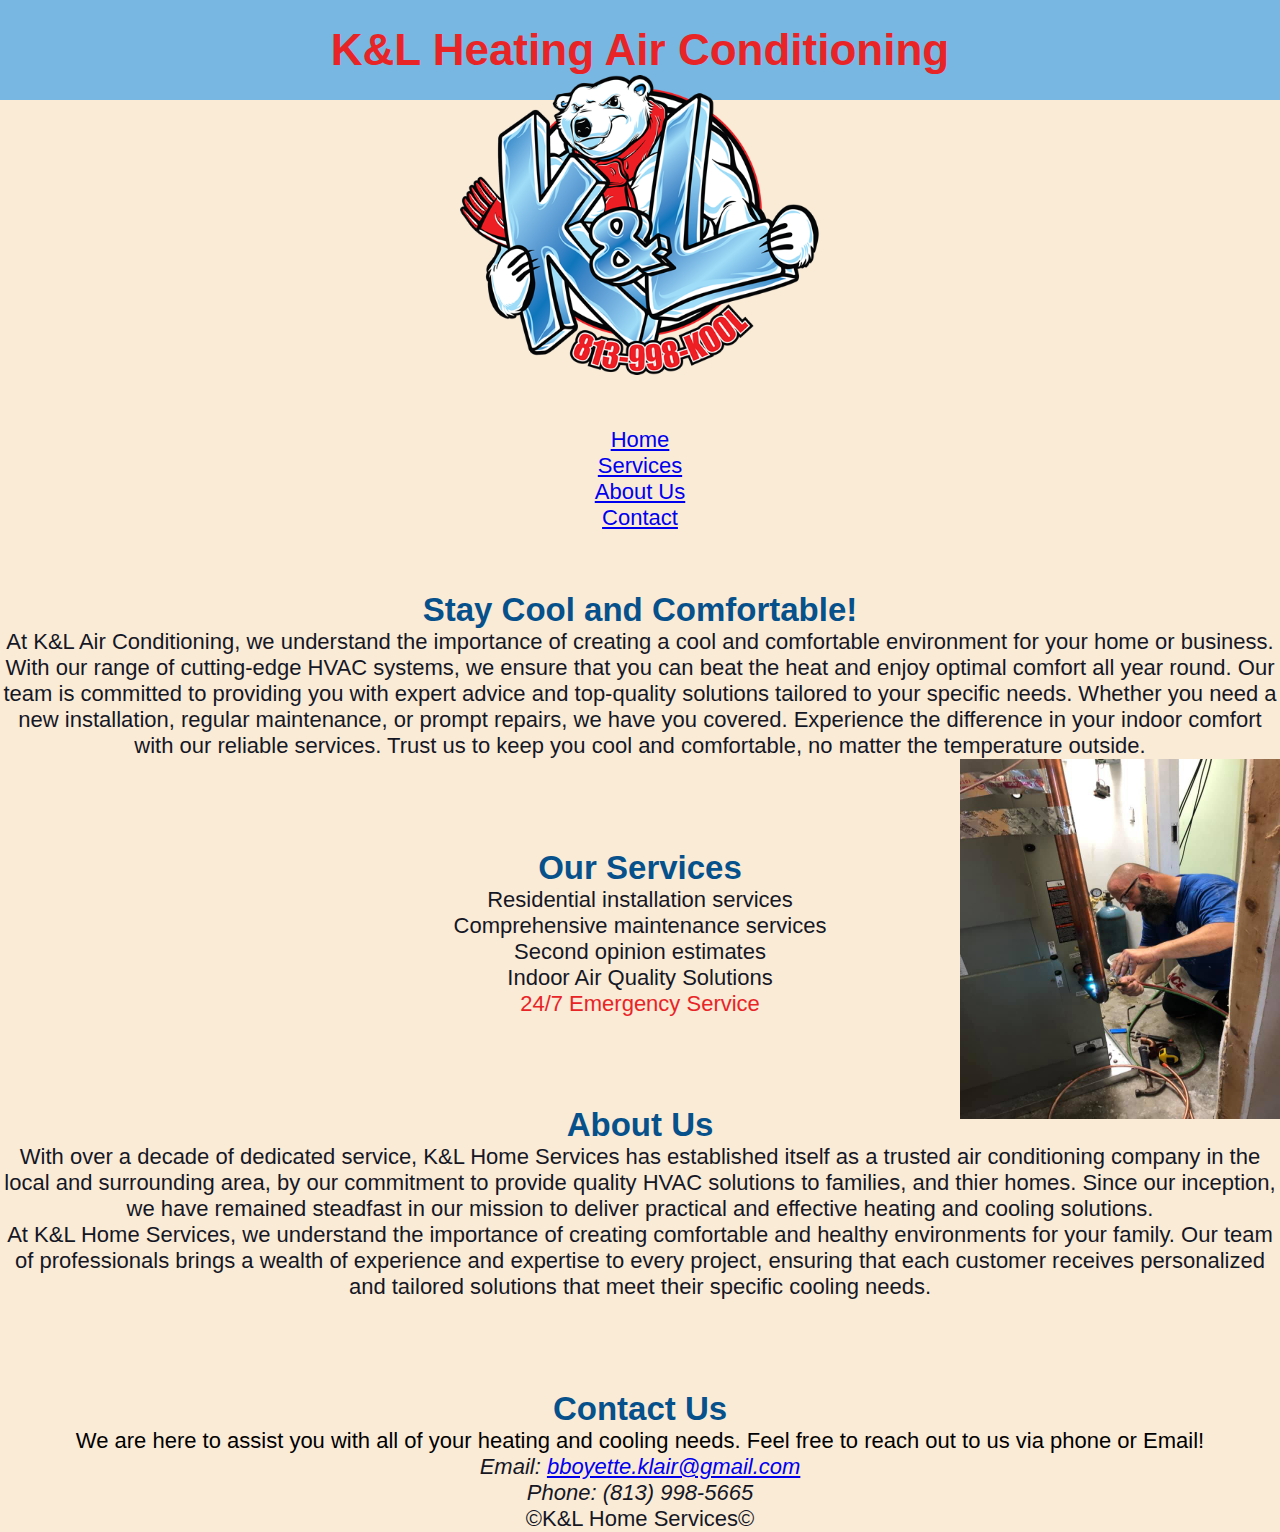
<file: Index.html>
<!DOCTYPE html>
<html lang="en">
<head>
    <meta charset="UTF-8">
    <meta name="viewport" content="width=device-width, initial-scale=1.0">
    <title>K&L Home Services</title>
    <link rel="stylesheet" href="stylesheet.css">
    
    <div class="banner">
        <div class="banner__content">
            <div class="banner__text"> 
                <div class="banner__padding 0;" 
                
                </div>
    
     <!-- You can create a CSS file for styling -->
</head>
<div style="text-align: center;">
    <div class="moved-text">
        <h1 style="color: #e92427;">K&L Heating Air Conditioning</h1>
    </div>
<body style="background-color: antiquewhite">
    <div class="kllogo">
    <img src="kllogo.jpeg" height="300px" width="360px">
    </div>
    <div class="kenny">
    <img src="kennykl.jpeg" height="360px" width="360px">
    </div>
    <header>
        
        
        
        <div class="section2" style="text-align: center;">
        <nav>
            <ul style="list-style-type: none;">
                <li><a href="#home">Home</a></li>
                <li><a href="#services">Services</a></li>
                <li><a href="#about">About Us</a></li>
                <li><a href="#contact">Contact</a></li>
            </ul>
        </nav>
        </div>
    
    </header>

    <section id="home">
        <div class="h2" style="text-align: center;">
        <h2 style="color: rgb(6, 81, 139)"> Stay Cool and Comfortable!</h2>
        </div>
        <span style="color: rgb(21, 23, 37); text-align:center;">
        <p style="color:rgb(21, 23, 37)"> At K&L Air Conditioning, we understand the importance of creating
        a cool and comfortable environment for your home or business. With our range of cutting-edge HVAC
        systems, we ensure that you can beat the heat and enjoy optimal comfort all year round. Our team is
        committed to providing you with expert advice and top-quality solutions tailored to your specific needs.
        Whether you need a new installation, regular maintenance, or prompt repairs, we have you covered.
        Experience the difference in your indoor comfort with our reliable services. Trust us to keep you cool
        and comfortable, no matter the temperature outside.
        </p>
        </span>
    </section>
<div class="section-space">
    <section id="services">
        <h2 style="color: rgb(6, 81, 139)">Our Services</h2>
        <ul style="color: rgb(21, 23, 37)">
            <li>Residential installation services</li>
            <li>Comprehensive maintenance services</li>
            <li>Second opinion estimates</li>
            <li>Indoor Air Quality Solutions</li>
            <li style="color: #e92427">24/7 Emergency Service</li>
        </ul>
    </section>
</div>
<div class="section-space">
    <section id="about">
        <h2 style="color: rgb(6, 81, 139)">About Us</h2>
        <p style="color:rgb(21, 23, 37)"> With over a decade of dedicated service,
         K&L Home Services has established itself as a trusted air conditioning
         company in the local and surrounding area, by our commitment to provide quality HVAC solutions to 
         families, and thier homes. Since our inception, we have remained steadfast in our mission
         to deliver practical and effective heating and cooling solutions. </p>
         <p style="color: rgb(21, 23, 37);"> At K&L Home Services, we understand the importance of creating
          comfortable and healthy environments for your family. Our team of professionals brings a wealth of 
          experience and expertise to every project, ensuring that each customer receives personalized and
          tailored solutions that meet their specific cooling needs.</p>
    </section>
</div>
<div class="section-space">
    <section id="contact">
        <h2 style="color: rgb(6, 81, 139)">Contact Us</h2>
        <p>We are here to assist you with all of your heating and cooling needs.
            Feel free to reach out to us via phone or Email!</p>
        <address style="color:rgb(21, 23, 37)">
            Email: <a href="mailto:bboyette.klair@gmail.com">bboyette.klair@gmail.com</a><br>
            Phone: <a href="tel:+8139985665"></a>(813) 998-5665
        </address>
    </section>
    </div>
    <footer>
        <p style="color: rgb(21, 23, 37)">&copy;K&L Home Services&copy;</p>
    </footer>
</div>

</body>


</html>
</file>
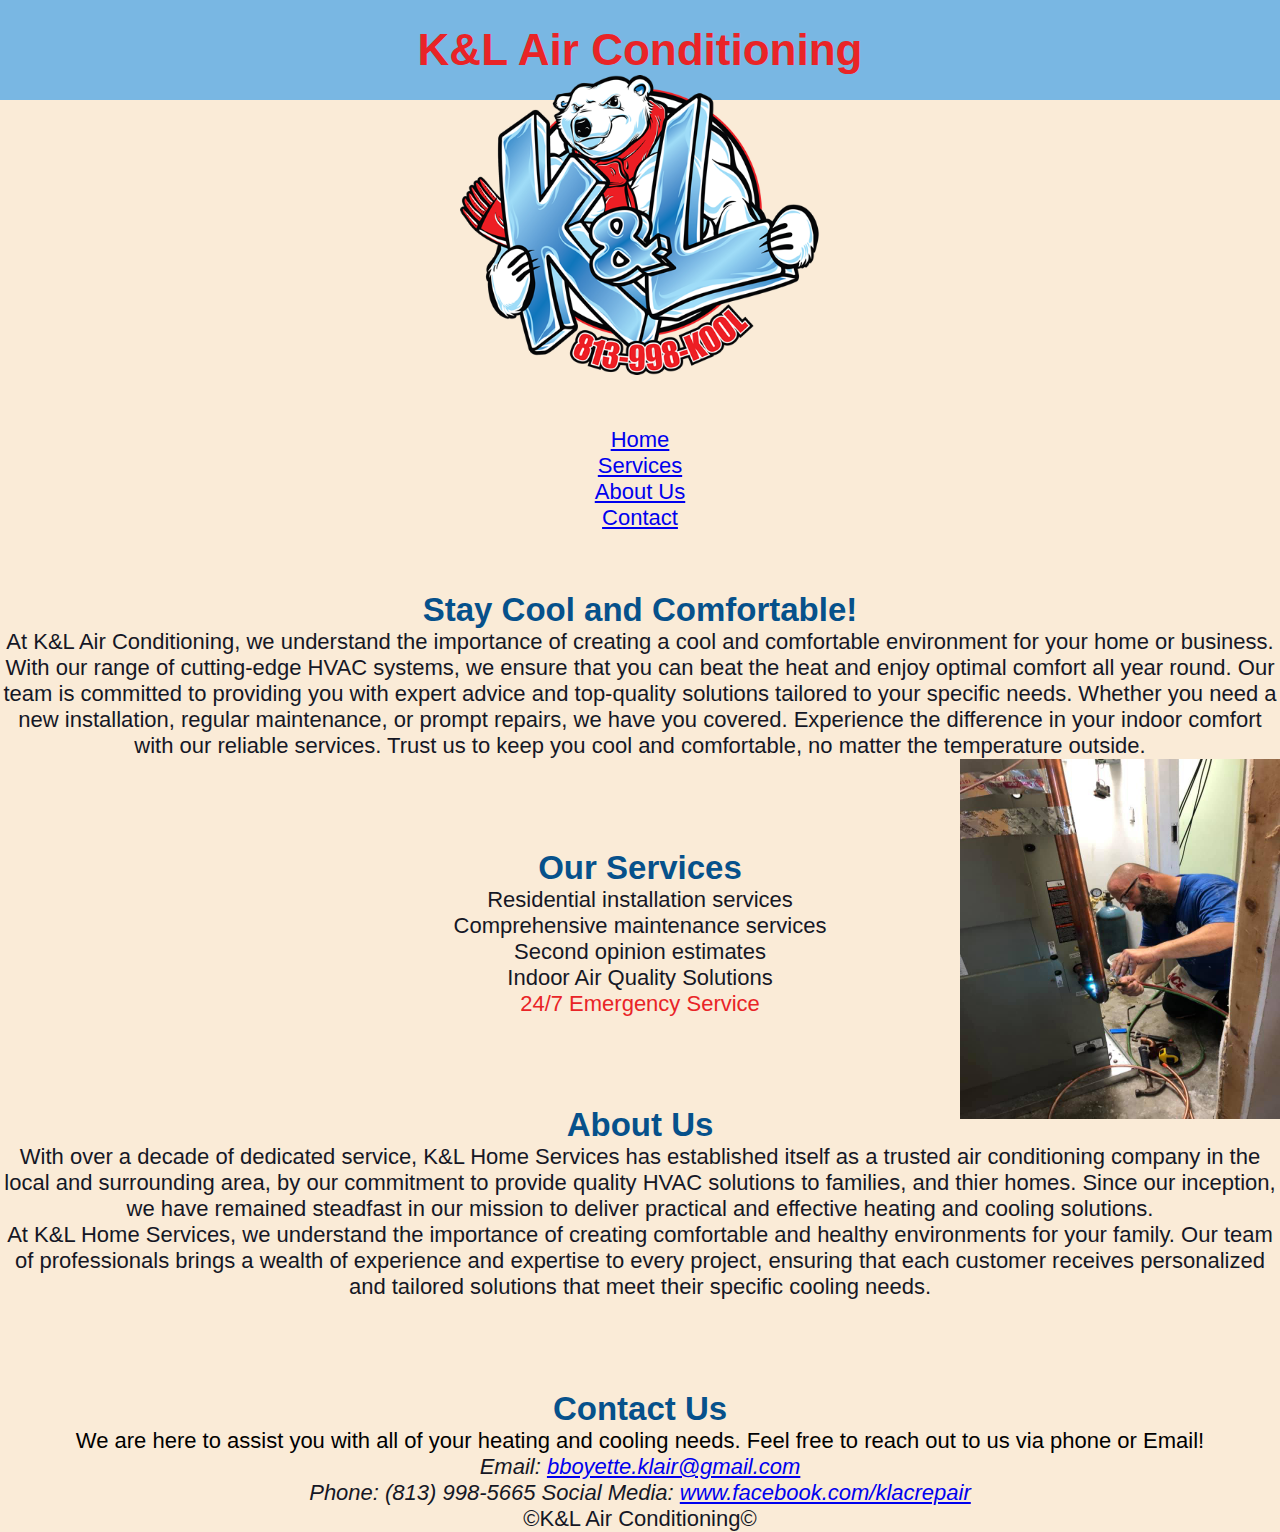
<file: index.html>
<!DOCTYPE html>
<html lang="en">
<head>
    <meta charset="UTF-8">
    <meta name="viewport" content="width=device-width, initial-scale=1.0">
    <title>K&L Air Conditioning</title>
    <link rel="stylesheet" href="stylesheet.css">
    
    <div class="banner">
        <div class="banner__content">
            <div class="banner__text"> 
                <div class="banner__padding 0;" 
                
                </div>
    
     <!-- You can create a CSS file for styling -->
</head>
<div style="text-align: center;">
    <div class="moved-text">
        <h1 style="color: #e92427;">K&L Air Conditioning</h1>
    </div>
<body style="background-color: antiquewhite">
    <div class="kllogo">
    <img src="kllogo.jpeg" height="300px" width="360px">
    </div>
    <div class="kenny">
    <img src="kennykl.jpeg" height="360px" width="360px">
    </div>
    <header>
        
        
        
        <div class="section2" style="text-align: center;">
        <nav>
            <ul style="list-style-type: none;">
                <li><a href="#home">Home</a></li>
                <li><a href="#services">Services</a></li>
                <li><a href="#about">About Us</a></li>
                <li><a href="#contact">Contact</a></li>
            </ul>
        </nav>
        </div>
    
    </header>

    <section id="home">
        <div class="h2" style="text-align: center;">
        <h2 style="color: rgb(6, 81, 139)"> Stay Cool and Comfortable!</h2>
        </div>
        <span style="color: rgb(21, 23, 37); text-align:center;">
        <p style="color:rgb(21, 23, 37)"> At K&L Air Conditioning, we understand the importance of creating
        a cool and comfortable environment for your home or business. With our range of cutting-edge HVAC
        systems, we ensure that you can beat the heat and enjoy optimal comfort all year round. Our team is
        committed to providing you with expert advice and top-quality solutions tailored to your specific needs.
        Whether you need a new installation, regular maintenance, or prompt repairs, we have you covered.
        Experience the difference in your indoor comfort with our reliable services. Trust us to keep you cool
        and comfortable, no matter the temperature outside.
        </p>
        </span>
    </section>
<div class="section-space">
    <section id="services">
        <h2 style="color: rgb(6, 81, 139)">Our Services</h2>
        <ul style="color: rgb(21, 23, 37)">
            <li>Residential installation services</li>
            <li>Comprehensive maintenance services</li>
            <li>Second opinion estimates</li>
            <li>Indoor Air Quality Solutions</li>
            <li style="color: #e92427">24/7 Emergency Service</li>
        </ul>
    </section>
</div>
<div class="section-space">
    <section id="about">
        <h2 style="color: rgb(6, 81, 139)">About Us</h2>
        <p style="color:rgb(21, 23, 37)"> With over a decade of dedicated service,
         K&L Home Services has established itself as a trusted air conditioning
         company in the local and surrounding area, by our commitment to provide quality HVAC solutions to 
         families, and thier homes. Since our inception, we have remained steadfast in our mission
         to deliver practical and effective heating and cooling solutions. </p>
         <p style="color: rgb(21, 23, 37);"> At K&L Home Services, we understand the importance of creating
          comfortable and healthy environments for your family. Our team of professionals brings a wealth of 
          experience and expertise to every project, ensuring that each customer receives personalized and
          tailored solutions that meet their specific cooling needs.</p>
    </section>
</div>
<div class="section-space">
    <section id="contact">
        <h2 style="color: rgb(6, 81, 139)">Contact Us</h2>
        <p>We are here to assist you with all of your heating and cooling needs.
            Feel free to reach out to us via phone or Email!</p>
        <address style="color:rgb(21, 23, 37)">
            Email: <a href="mailto:bboyette.klair@gmail.com">bboyette.klair@gmail.com</a><br>
            Phone: <a href="tel:+8139985665"></a>(813) 998-5665
            Social Media: <a href="https://www.facebook.com/klacrepair/">www.facebook.com/klacrepair</a>
        </address>
    </section>
    </div>
    <footer>
        <p style="color: rgb(21, 23, 37)">&copy;K&L Air Conditioning&copy;</p>
    </footer>
</div>

</body>


</html>
</file>
<file: stylesheet.css>
*
{
    margin: auto;
    padding: 0;
}
body
{
    
    background-color: #d9dde3;
    font-family: sans-serif; 
    font-size: 22px;
}
.banner
{
    background-color: #79b7e3;
    height: 100px;
}
.moved-text
{
    padding-top: 25px;
}
.h2
{
    padding-top: 60px;
}
.section-space
{
    padding-top: 7%;
    
}
.kenny
{
    
    position: relative;
    left: 500px;
    top: 538px;
    margin: -160px;
}
</file>
